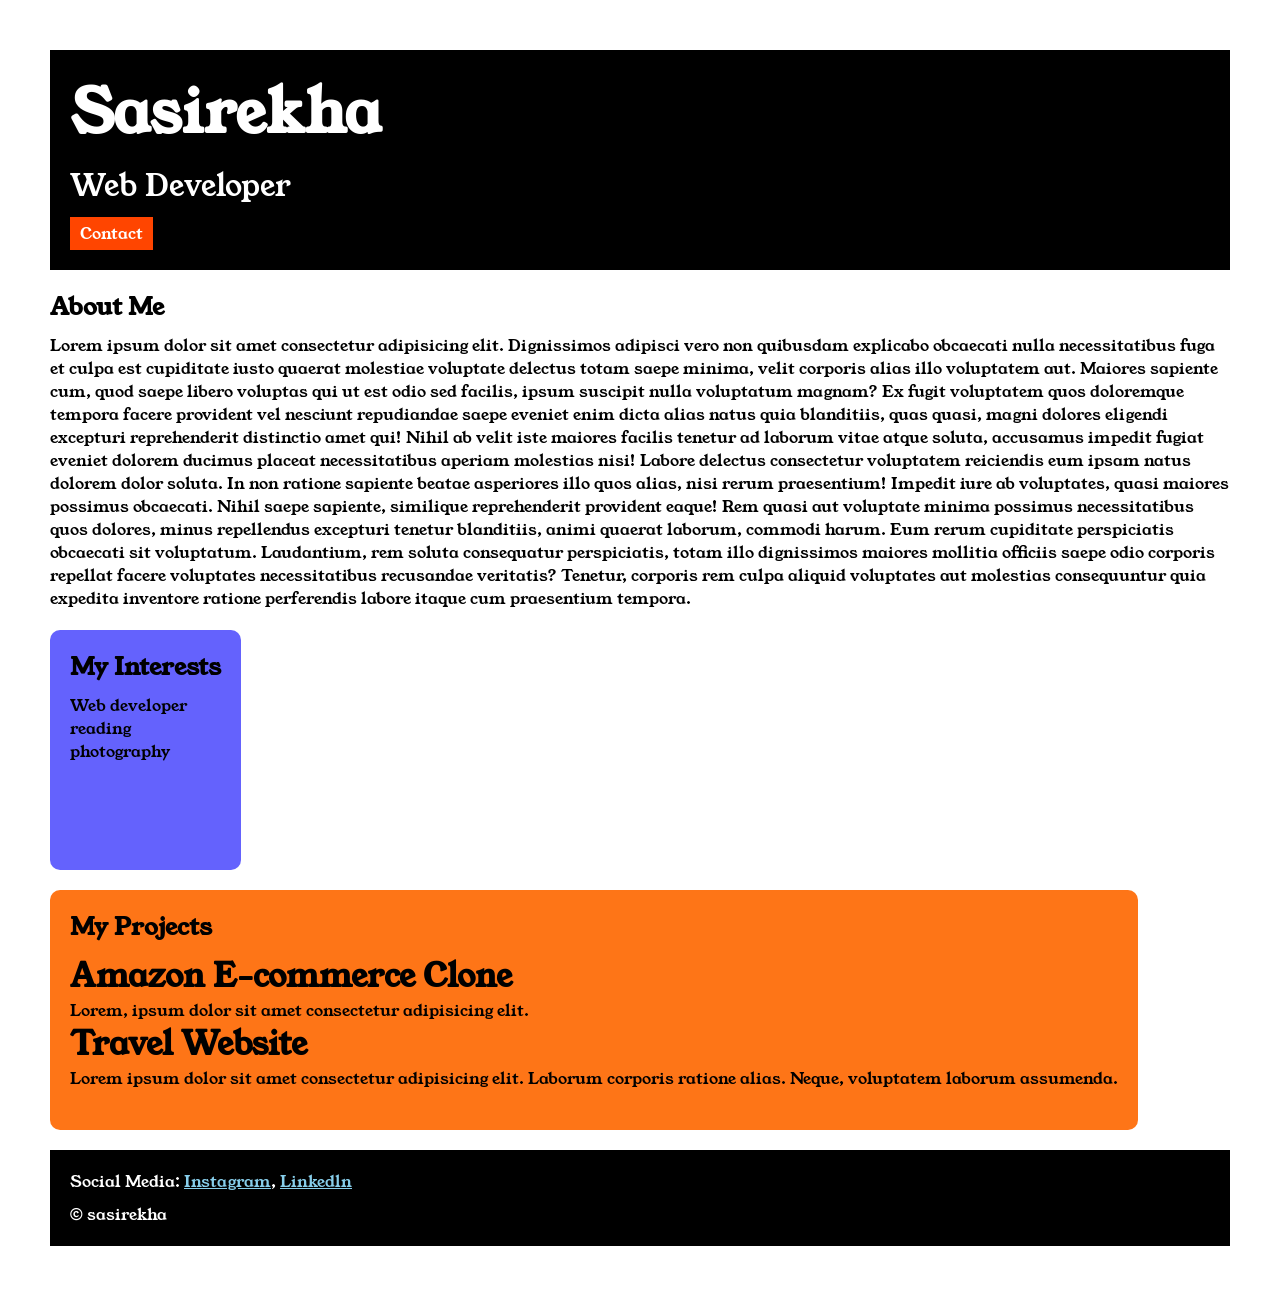
<file: index.html>
<!DOCTYPE html>

<html>

<head>
    <title>Portfolio</title>
    <link rel="stylesheet" href="style.css">
    <link rel="preconnect" href="https://fonts.googleapis.com">
    <link rel="preconnect" href="https://fonts.gstatic.com" crossorigin>
    <link href="https://fonts.googleapis.com/css2?family=Young+Serif&display=swap" rel="stylesheet">
</head>

<body>

    <div class="Container">

        <div class="section-one">
            <h1 class="section-one__name">Sasirekha</h1>
            <p class="section-one__role">Web Developer</p>
            <a class="section-one__contact" href="Contact.html">Contact</a>
        </div>

        <div class="section-two">
            <h2 class="section-two__title">About Me</h2>

            <p class="section-two__desc">Lorem ipsum dolor sit amet consectetur adipisicing elit. Dignissimos adipisci
                vero non quibusdam
                explicabo
                obcaecati nulla necessitatibus fuga et culpa est cupiditate iusto quaerat molestiae voluptate delectus
                totam
                saepe minima, velit corporis alias illo voluptatem aut. Maiores sapiente cum, quod saepe libero voluptas
                qui ut
                est odio sed facilis, ipsum suscipit nulla voluptatum magnam? Ex fugit voluptatem quos doloremque
                tempora facere
                provident vel nesciunt repudiandae saepe eveniet enim dicta alias natus quia blanditiis, quas quasi,
                magni
                dolores eligendi excepturi reprehenderit distinctio amet qui! Nihil ab velit iste maiores facilis
                tenetur ad
                laborum vitae atque soluta, accusamus impedit fugiat eveniet dolorem ducimus placeat necessitatibus
                aperiam
                molestias nisi! Labore delectus consectetur voluptatem reiciendis eum ipsam natus dolorem dolor soluta.
                In non
                ratione sapiente beatae asperiores illo quos alias, nisi rerum praesentium! Impedit iure ab voluptates,
                quasi
                maiores possimus obcaecati. Nihil saepe sapiente, similique reprehenderit provident eaque! Rem quasi aut
                voluptate minima possimus necessitatibus quos dolores, minus repellendus excepturi tenetur blanditiis,
                animi
                quaerat laborum, commodi harum. Eum rerum cupiditate perspiciatis obcaecati sit voluptatum. Laudantium,
                rem
                soluta consequatur perspiciatis, totam illo dignissimos maiores mollitia officiis saepe odio corporis
                repellat
                facere voluptates necessitatibus recusandae veritatis? Tenetur, corporis rem culpa aliquid voluptates
                aut
                molestias consequuntur quia expedita inventore ratione perferendis labore
                itaque cum praesentium tempora.</p>
        </div>

        <div class="section-three">
            <h2 class="section-three__title">My Interests</h2>

            <ul class="section-three__desc">
                <li>Web developer</li>
                <li>reading</li>
                <li>photography</li>

            </ul>
        </div>

        <div class="section-four">

            <h2 class="section-four__title">My Projects</h2>

            <ul class="section-four__desc">
                <li>
                    <h1>Amazon E-commerce Clone</h1>
                    <p>Lorem, ipsum dolor sit amet consectetur adipisicing elit.</p>
                </li>
            </ul>

            <ul>
                <li>
                    <h1>Travel Website</h1>
                    <p>Lorem ipsum dolor sit amet consectetur adipisicing elit. Laborum corporis ratione alias. Neque,
                        voluptatem laborum assumenda.</p>
                </li>
            </ul>
        </div>
        <div class="section-five">
        
        <p class="section-five__title">Social Media:
            <a href="https://www.instagram.com/">Instagram</a>,
            <a
                href="https://www.indeed.com/jobs?q=is+a+remote+jobs&msclkid=f9a488919cf118214c8fe2508d3e9ac8&utm_source=bing&utm_medium=cpc&utm_campaign=broad_generic_en&utm_term=is+a+remote+jobs&utm_content=Remote+Jobs&gclid=f9a488919cf118214c8fe2508d3e9ac8&gclsrc=3p.ds&gad_source=7&gad_campaignid=23688747097&vjk=0e0e1311fadb7fb6">Linkedln</a>
        </p>

        <p class="section-five__desc">&copy; sasirekha</p>
</div>

</body>

</html>
</file>
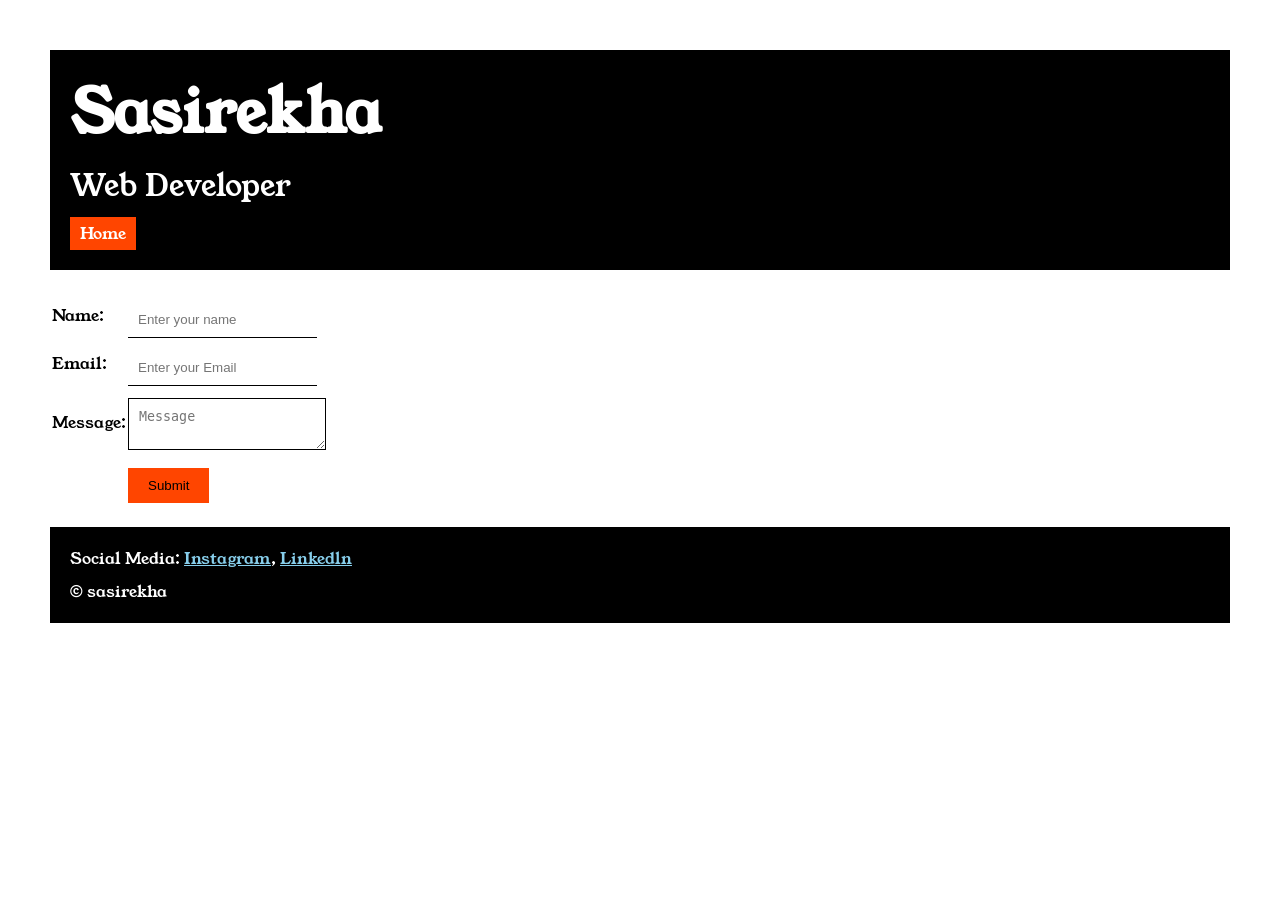
<file: CF.html>
<!DOCTYPE html>
<html lang="en">



<head>
    <meta charset="UTF-8">
    <meta name="viewport" content="width=device-width, initial-scale=1.0">
    <title>Contact</title>
    <link rel="stylesheet" href="style.css">
    <link rel="preconnect" href="https://fonts.googleapis.com">
    <link rel="preconnect" href="https://fonts.gstatic.com" crossorigin>
    <link href="https://fonts.googleapis.com/css2?family=Young+Serif&display=swap" rel="stylesheet">
</head>

<body>
    <div class="Container">
        <div class="section-one">
            <h1 class="section-one__name">Sasirekha</h1>
            <p class="section-one__role">Web Developer</p>
            <a class="section-one__contact" href="Portfolio.html">Home</a>
        </div>
         <div class ="contact-form">
        <form>
            <table>
                <tr>
                    <td>Name: </td>
                    <td>
                        <input type="text" placeholder="Enter your name" class="Contact-form__input">
                    </td>
                </tr>
                <tr>
                    <td>Email: </td>
                    <td>
                        <input type="text" placeholder="Enter your Email" class="Contact-form__input">
                    </td>
                </tr>
                <tr>
                    <td>Message: </td>
                    <td>
                        <textarea placeholder="Message" class="Contact-form__textarea"></textarea>
                </tr>
                <tr>
                    <td> </td>
                    <td>
                        <input type="Submit" class="Contact-form__submit">
                    </td>
                <tr>

            </table>
        </form>
        </div>
        <div class="section-five">

            <p class="section-five__title">Social Media:
                <a href="https://www.instagram.com/">Instagram</a>,
                <a
                    href="https://www.indeed.com/jobs?q=is+a+remote+jobs&msclkid=f9a488919cf118214c8fe2508d3e9ac8&utm_source=bing&utm_medium=cpc&utm_campaign=broad_generic_en&utm_term=is+a+remote+jobs&utm_content=Remote+Jobs&gclid=f9a488919cf118214c8fe2508d3e9ac8&gclsrc=3p.ds&gad_source=7&gad_campaignid=23688747097&vjk=0e0e1311fadb7fb6">Linkedln</a>
            </p>

            <p class="section-five__desc">&copy; sasirekha</p>
        </div>
    </div>
</body>

</html>
</file>
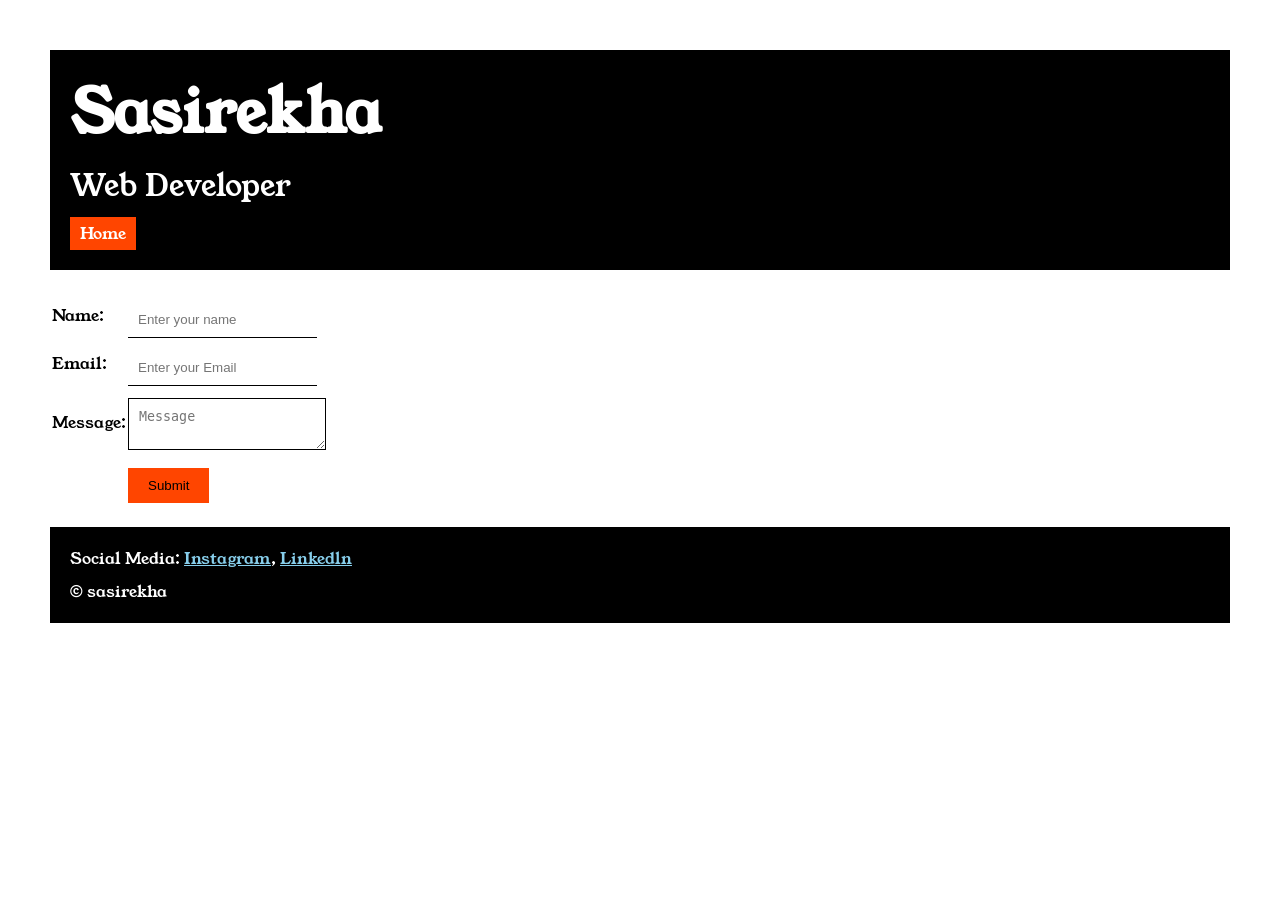
<file: Contact.html>
<!DOCTYPE html>
<html lang="en">



<head>
    <meta charset="UTF-8">
    <meta name="viewport" content="width=device-width, initial-scale=1.0">
    <title>Contact</title>
    <link rel="stylesheet" href="style.css">
    <link rel="preconnect" href="https://fonts.googleapis.com">
    <link rel="preconnect" href="https://fonts.gstatic.com" crossorigin>
    <link href="https://fonts.googleapis.com/css2?family=Young+Serif&display=swap" rel="stylesheet">
</head>

<body>
    <div class="Container">
        <div class="section-one">
            <h1 class="section-one__name">Sasirekha</h1>
            <p class="section-one__role">Web Developer</p>
            <a class="section-one__contact" href="index.html">Home</a>
        </div>
         <div class ="contact-form">
        <form>
            <table>
                <tr>
                    <td>Name: </td>
                    <td>
                        <input type="text" placeholder="Enter your name" class="Contact-form__input">
                    </td>
                </tr>
                <tr>
                    <td>Email: </td>
                    <td>
                        <input type="text" placeholder="Enter your Email" class="Contact-form__input">
                    </td>
                </tr>
                <tr>
                    <td>Message: </td>
                    <td>
                        <textarea placeholder="Message" class="Contact-form__textarea"></textarea>
                </tr>
                <tr>
                    <td> </td>
                    <td>
                        <input type="Submit" class="Contact-form__submit">
                    </td>
                <tr>

            </table>
        </form>
        </div>
        <div class="section-five">

            <p class="section-five__title">Social Media:
                <a href="https://www.instagram.com/">Instagram</a>,
                <a
                    href="https://www.indeed.com/jobs?q=is+a+remote+jobs&msclkid=f9a488919cf118214c8fe2508d3e9ac8&utm_source=bing&utm_medium=cpc&utm_campaign=broad_generic_en&utm_term=is+a+remote+jobs&utm_content=Remote+Jobs&gclid=f9a488919cf118214c8fe2508d3e9ac8&gclsrc=3p.ds&gad_source=7&gad_campaignid=23688747097&vjk=0e0e1311fadb7fb6">Linkedln</a>
            </p>

            <p class="section-five__desc">&copy; sasirekha</p>
        </div>
    </div>
</body>

</html>
</file>
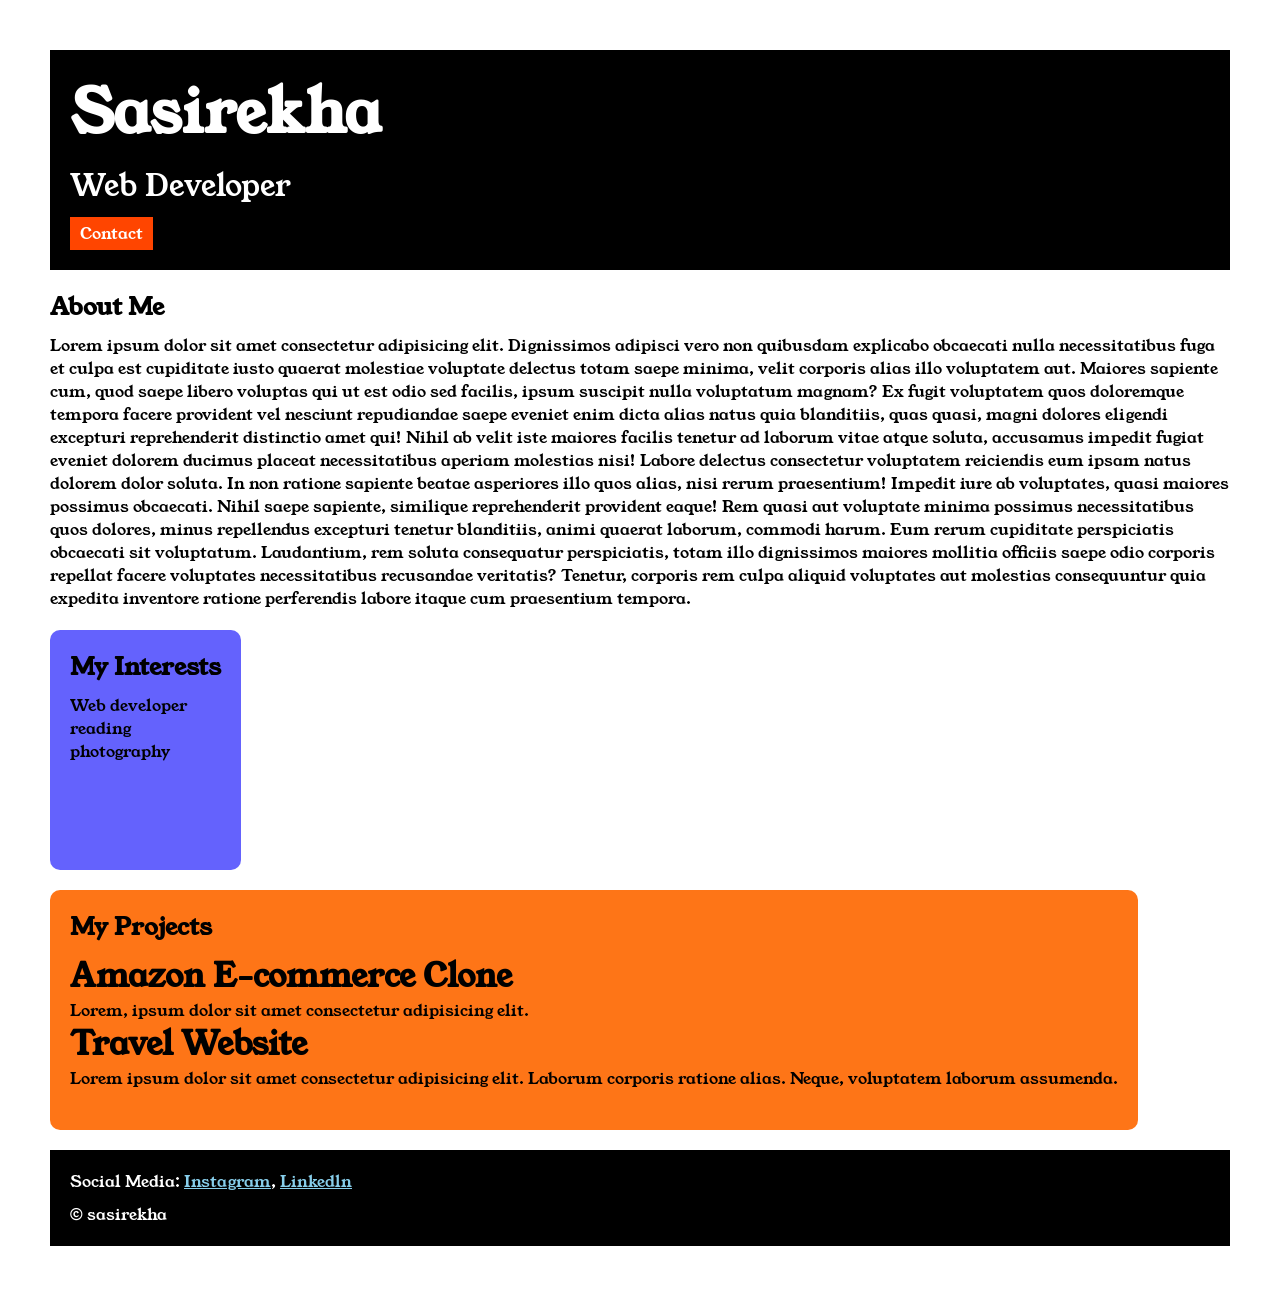
<file: Portfolio.html>
<!DOCTYPE html>

<html>

<head>
    <title>Portfolio</title>
    <link rel="stylesheet" href="style.css">
    <link rel="preconnect" href="https://fonts.googleapis.com">
    <link rel="preconnect" href="https://fonts.gstatic.com" crossorigin>
    <link href="https://fonts.googleapis.com/css2?family=Young+Serif&display=swap" rel="stylesheet">
</head>

<body>

    <div class="Container">

        <div class="section-one">
            <h1 class="section-one__name">Sasirekha</h1>
            <p class="section-one__role">Web Developer</p>
            <a class="section-one__contact" href="CF.html">Contact</a>
        </div>

        <div class="section-two">
            <h2 class="section-two__title">About Me</h2>

            <p class="section-two__desc">Lorem ipsum dolor sit amet consectetur adipisicing elit. Dignissimos adipisci
                vero non quibusdam
                explicabo
                obcaecati nulla necessitatibus fuga et culpa est cupiditate iusto quaerat molestiae voluptate delectus
                totam
                saepe minima, velit corporis alias illo voluptatem aut. Maiores sapiente cum, quod saepe libero voluptas
                qui ut
                est odio sed facilis, ipsum suscipit nulla voluptatum magnam? Ex fugit voluptatem quos doloremque
                tempora facere
                provident vel nesciunt repudiandae saepe eveniet enim dicta alias natus quia blanditiis, quas quasi,
                magni
                dolores eligendi excepturi reprehenderit distinctio amet qui! Nihil ab velit iste maiores facilis
                tenetur ad
                laborum vitae atque soluta, accusamus impedit fugiat eveniet dolorem ducimus placeat necessitatibus
                aperiam
                molestias nisi! Labore delectus consectetur voluptatem reiciendis eum ipsam natus dolorem dolor soluta.
                In non
                ratione sapiente beatae asperiores illo quos alias, nisi rerum praesentium! Impedit iure ab voluptates,
                quasi
                maiores possimus obcaecati. Nihil saepe sapiente, similique reprehenderit provident eaque! Rem quasi aut
                voluptate minima possimus necessitatibus quos dolores, minus repellendus excepturi tenetur blanditiis,
                animi
                quaerat laborum, commodi harum. Eum rerum cupiditate perspiciatis obcaecati sit voluptatum. Laudantium,
                rem
                soluta consequatur perspiciatis, totam illo dignissimos maiores mollitia officiis saepe odio corporis
                repellat
                facere voluptates necessitatibus recusandae veritatis? Tenetur, corporis rem culpa aliquid voluptates
                aut
                molestias consequuntur quia expedita inventore ratione perferendis labore
                itaque cum praesentium tempora.</p>
        </div>

        <div class="section-three">
            <h2 class="section-three__title">My Interests</h2>

            <ul class="section-three__desc">
                <li>Web developer</li>
                <li>reading</li>
                <li>photography</li>

            </ul>
        </div>

        <div class="section-four">

            <h2 class="section-four__title">My Projects</h2>

            <ul class="section-four__desc">
                <li>
                    <h1>Amazon E-commerce Clone</h1>
                    <p>Lorem, ipsum dolor sit amet consectetur adipisicing elit.</p>
                </li>
            </ul>

            <ul>
                <li>
                    <h1>Travel Website</h1>
                    <p>Lorem ipsum dolor sit amet consectetur adipisicing elit. Laborum corporis ratione alias. Neque,
                        voluptatem laborum assumenda.</p>
                </li>
            </ul>
        </div>
        <div class="section-five">
        
        <p class="section-five__title">Social Media:
            <a href="https://www.instagram.com/">Instagram</a>,
            <a
                href="https://www.indeed.com/jobs?q=is+a+remote+jobs&msclkid=f9a488919cf118214c8fe2508d3e9ac8&utm_source=bing&utm_medium=cpc&utm_campaign=broad_generic_en&utm_term=is+a+remote+jobs&utm_content=Remote+Jobs&gclid=f9a488919cf118214c8fe2508d3e9ac8&gclsrc=3p.ds&gad_source=7&gad_campaignid=23688747097&vjk=0e0e1311fadb7fb6">Linkedln</a>
        </p>

        <p class="section-five__desc">&copy; sasirekha</p>
</div>

</body>

</html>
</file>
<file: style.css>
*{
    padding: 0;
    margin: 0;
}

body{
  font-family: "Young Serif", serif;
  font-weight: 400;
  font-style: normal;
}

.Container{
  padding :50px;
}

.section-one{
  background-color: black;
  color:white;
  padding :20px;
}

.section-one__contact{
  background-color: orangered;
  color:white;
  text-decoration: none;
  padding-left: 10px;
  padding-right: 10px;
  padding-top: 5px;
  padding-bottom: 5px;
  display: inline-block;
  margin-top: 10px;
}

.section-one__name{
  font-size: 60px;
}

.section-one__role{
  font-size: 30px;
  margin-top: 10px;
}

.section-two,.section-three,.section-four,.section-five{
  margin-top: 20px;
}

.section-two__desc,.section-three__desc,.section-four__desc,.section-five__desc{
  margin-top: 10px;
}


.section-five{
  background-color: black;
  color: white;
  padding: 20px;
}

.section-five__title a{
   color: skyblue;
}

.section-three li,.section-four li{
  list-style:none;
}

.section-three{
  background-color: #6462FD;
  color: black;
  padding: 20PX;
  display: inline-block;
  height: 200px;
  border-radius: 10px;
  vertical-align: top;
}

.section-four{
  background-color: #FE7517;
  color: black;
  padding: 20px;
  display: inline-block;
  height: 200px;
  border-radius: 10px;
  vertical-align: top;

}

.contact-form{
  margin-top: 20px;
  }

  .Contact-form__input,.Contact-form__textarea,.Contact-form__submit{
    margin-top: 10px;
  }

  .Contact-form__input{
    padding: 10px;
    border: none;
    border-bottom: solid black 1px;
  }

  .Contact-form__textarea{
    padding: 10px;
    border: none;
    border: solid black 1px;
}

.Contact-form__submit{
  padding-top: 10px;
  padding-bottom: 10px;
  padding-left: 20px;
  padding-right: 20px;
  background-color: orangered;
  color :black;
  border: none;
}
</file>
